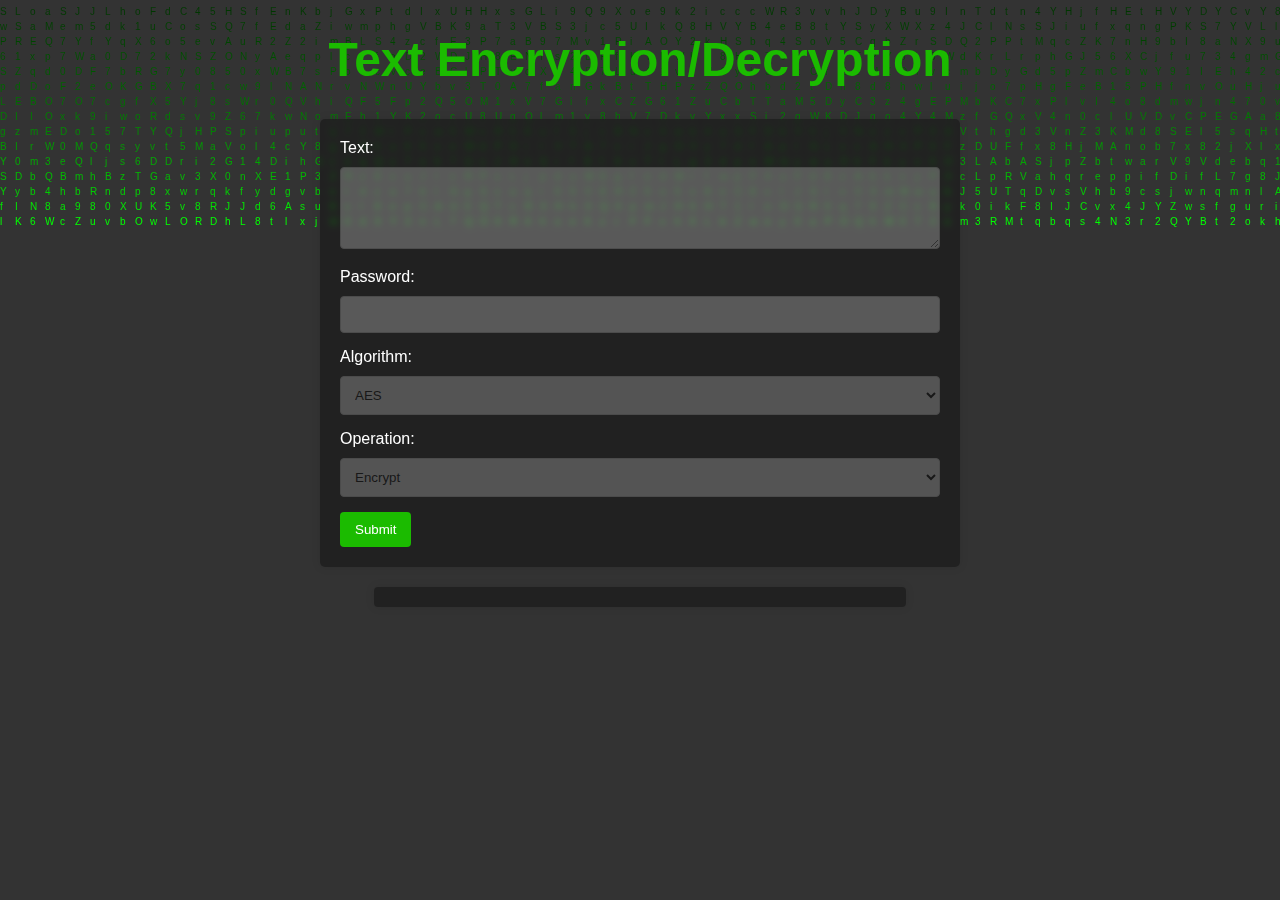
<file: templates/index.html>
<!DOCTYPE html>
<html lang="en">

<head>
    <meta charset="UTF-8">
    <meta name="viewport" content="width=device-width, initial-scale=1.0">
    <title>Text Encryption/Decryption</title>
    <link rel="stylesheet" href="../static/style.css">
    <script src="../static/matrix-rain.js"></script>
    <script src="https://code.jquery.com/jquery-3.6.4.min.js"></script>

</head>

<body>
    <canvas id="matrixCanvas"></canvas>

    <h1>Text Encryption/Decryption</h1>

    <form id="crypto-form">
        <label for="text">Text:</label>
        <textarea id="text" name="text" rows="4" cols="50"></textarea>

        <br>

        <label for="password">Password:</label>
        <input type="password" id="password" name="password">

        <br>

        <label for="algorithm">Algorithm:</label>
        <select id="algorithm" name="algorithm">
            <option value="AES">AES</option>
            <option value="RSA">RSA</option>
        </select>

        <br>

        <label for="operation">Operation:</label>
        <select id="operation" name="operation">
            <option value="encrypt">Encrypt</option>
            <option value="decrypt">Decrypt</option>
        </select>

        <br>

        <button type="button" onclick="submitForm()">Submit</button>
    </form>



    <div class="result-container">
        <pre id="result"></pre>
    </div>
    

    <script>
        function submitForm() {
            var form = document.getElementById("crypto-form");
            var formData = new FormData(form);
    
            var xhr = new XMLHttpRequest();
            xhr.open("POST", "/", true);
            xhr.onreadystatechange = function () {
                if (xhr.readyState === 4 && xhr.status === 200) {
                    var result = JSON.parse(xhr.responseText);
                    var resultDiv = document.getElementById("result");
    
                    if (result.error) {
                        resultDiv.innerText = result.error;
                    } else {
                        if (result.result) {
                            resultDiv.innerHTML = result.result;
                        } else if (result.cipher_text && result.private_key) {
                            var cipherTextDiv = document.createElement("div");
                    cipherTextDiv.innerHTML = "Cipher Text: " + result.cipher_text;
                    resultDiv.appendChild(cipherTextDiv);

                    // Create div for private key
                    var privateKeyDiv = document.createElement("div");
                    privateKeyDiv.innerHTML = "Private Key: " + result.private_key;
                    resultDiv.appendChild(privateKeyDiv);

                        }
                    }
                }
            };
            xhr.send(formData);
        }
    </script>
    <script>
        $(document).ready(function () {
            // Start Matrix rain animation when the document is ready
            MatrixRain.init('matrixCanvas');
        });
    </script>
    
</body>

</html>
</file>
<file: static/style.css>
/* style.css */
/* style.css */
body {
    margin: 0;
    overflow-y: hidden; /* Prevent scroll bars */
}

canvas#matrixCanvas {
    position: fixed;
    top: 0;
    left: 0;
    pointer-events: none; /* Allow clicks to go through the canvas */
}

h1,
form,
#result {
    position: relative;
    z-index: 1; /* Place form on top of the canvas */
}

/* Other existing styles */


body {
    font-family: Poppins, sans-serif;
    background-color: #f5f5f5;
    margin: 0;
    padding: 0;
}

h1 {
    color: #1bbb00;
    text-align: center;
    font-size: 3rem;
}

form {
    max-width: 600px;
    margin: 20px auto;
    padding: 20px;
    background-color: #16161697;
    border-radius: 5px;
    box-shadow: 0 0 10px rgba(0, 0, 0, 0.1);
    backdrop-filter: blur(3px);
}

label {
    display: block;
    margin-bottom: 10px;
    color: white;
}

input,
textarea,
select {
    width: 100%;
    padding: 10px;
    margin-bottom: 15px;
    border: 1px solid #ccc;
    border-radius: 4px;
    box-sizing: border-box;
    opacity: 25%;
}

button {
    background-color: #1bbb00;
    color: #fff;
    padding: 10px 15px;
    border: none;
    border-radius: 4px;
    cursor: pointer;
}

button:hover {
    background-color: #45a049;
}

#result {
    width: 40%;
    margin: 20px auto;
    padding: 10px;
    background-color: #16161697;
    color: #1bbb00;
    border-radius: 4px;
    box-shadow: 0 0 10px rgba(0, 0, 0, 0.1);
}


#result-container {
    margin-top: 20px; /* Adjust as needed */
    padding: 10px;
    border: 1px solid #ccc;
    background-color: #f9f9f9;
    max-width: 500px; /* Adjust as needed */
    overflow: auto; /* Add a scrollbar if the content overflows */
}

#result {
    white-space: pre-wrap; /* Preserve line breaks and wrap long lines */
    font-family: 'Courier New', monospace; /* Optional: Use a monospaced font for better alignment */
    font-size: 14px; /* Adjust as needed */
}
</file>
